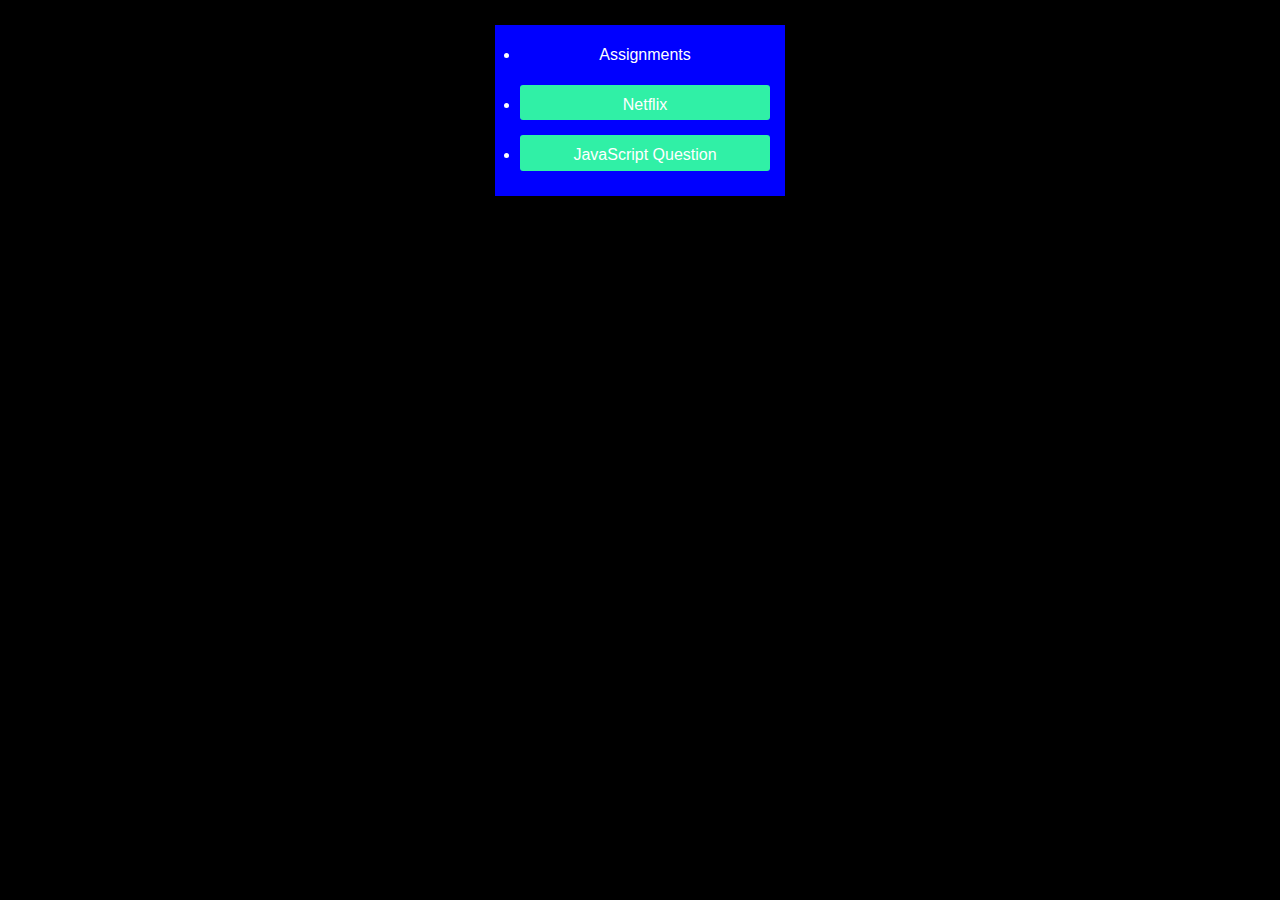
<file: index.html>
<!DOCTYPE html>
<html lang="en">
<head>
    <meta charset="UTF-8">
    <meta http-equiv="X-UA-Compatible" content="IE=edge">
    <meta name="viewport" content="width=device-width, initial-scale=1.0">
    <title>Software Assignment</title>
    <link rel="stylesheet" href="style.css">
</head>
<body>
    <div class=box>
        <ul>
            <li class="net">Assignments</li>
            <li class="question"><a href="Assignment2">Netflix</a></li>
            <li class="question"><a href="week2-day2-2">JavaScript Question</a></li>
        </ul>

    </div>
    
</body>
</html>
</file>
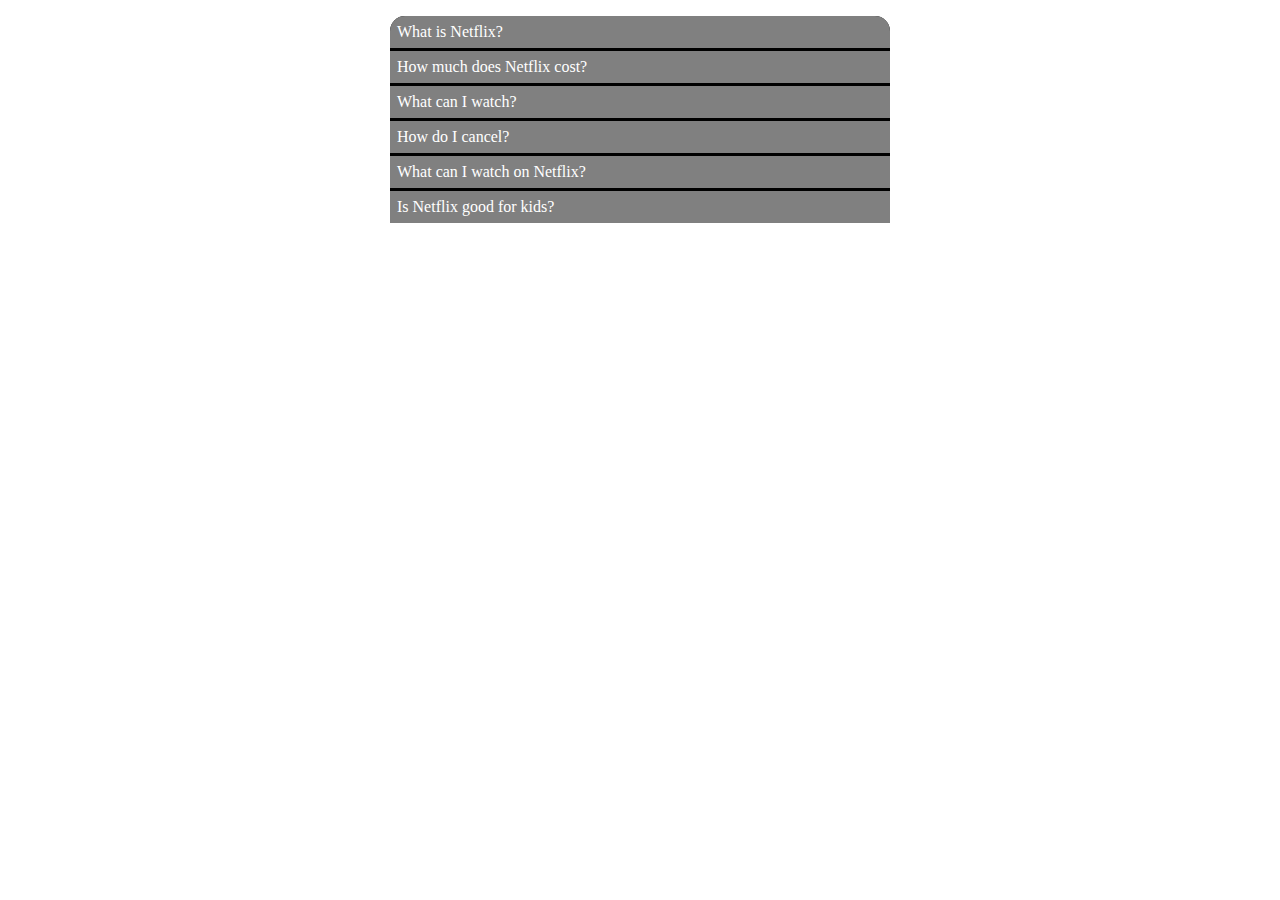
<file: Assignment2/index.html>
<!DOCTYPE html>
<html lang="en">
<head>
    <meta charset="UTF-8">
    <meta http-equiv="X-UA-Compatible" content="IE=edge">
    <meta name="viewport" content="width=device-width, initial-scale=1.0">
    <title>Software Assignment2</title>
    <link rel="stylesheet" href="style.css">
</head>
<body>
    <div class=box>
        <ul>
            <li class="net">What is Netflix?</li>
            <li class="question">How much does Netflix cost?</li>
            <li class="question">What can I watch?</li>
            <li class="question">How do I cancel?</li>
            <li class="question">What can I watch on Netflix?</li>
            <li class="question">Is Netflix good for kids?</li>
        </ul>

    </div>
    
</body>
</html>
</file>
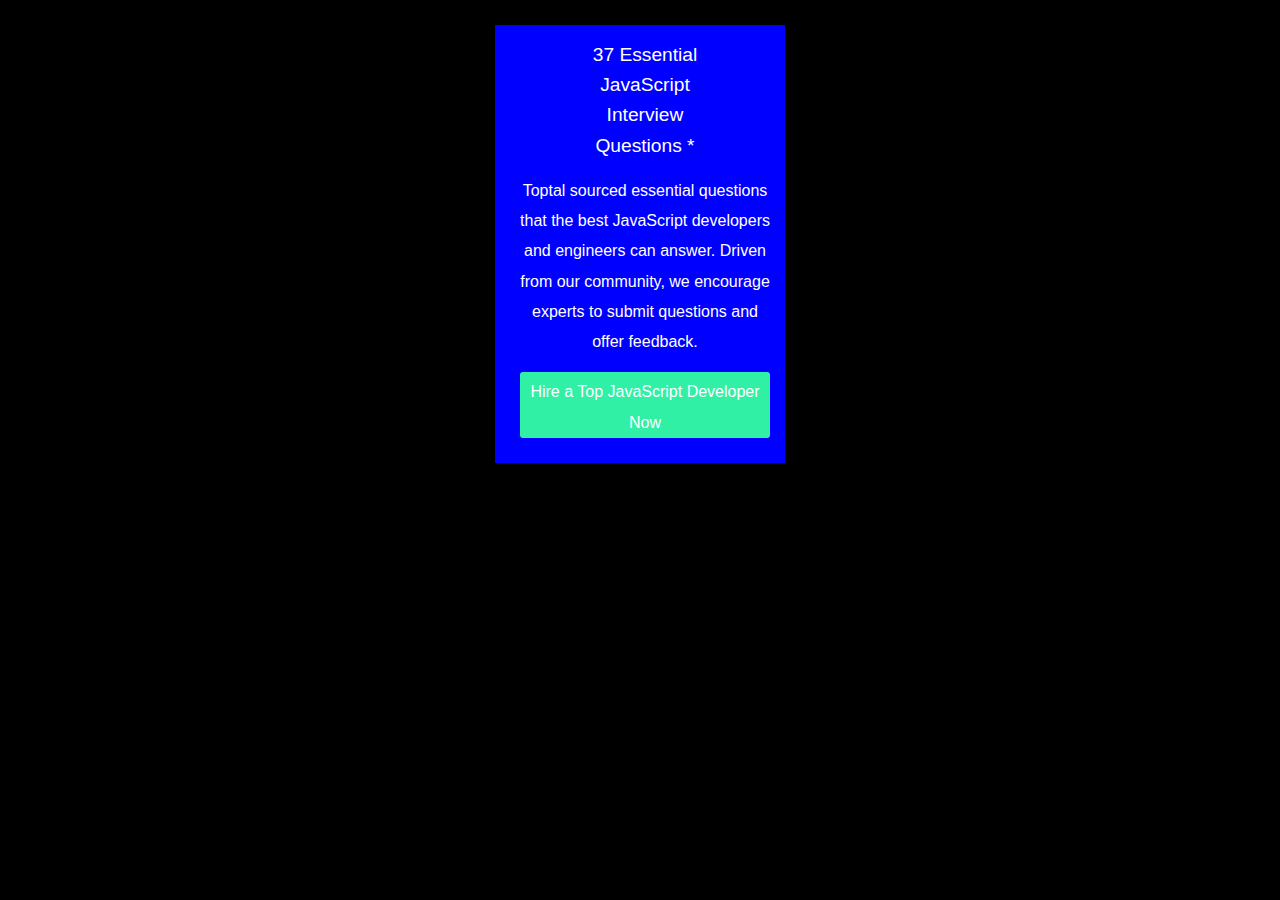
<file: week2-day2-2/index.html>
<!DOCTYPE html>
<html lang="en">
<head>
    <meta charset="UTF-8">
    <meta http-equiv="X-UA-Compatible" content="IE=edge">
    <meta name="viewport" content="width=device-width, initial-scale=1.0">
    <title>Software Assignment 1</title>
    <link rel="stylesheet" href="style.css">
</head>
<body>
    <div class="container">
    <div class="box">
        <h3 class="title">37 Essential <br> JavaScript <br> Interview <br> Questions * </h3>
    <p class="para">Toptal sourced essential questions that the best JavaScript developers and engineers can answer. Driven from our community, we encourage experts to submit questions and offer feedback.</p>
        <a href="#">Hire a Top JavaScript Developer Now</a>
    </div>
</div>
</body>
</html>
</file>
<file: style.css>
*{
    margin:0 ;
    padding: 0;
    box-sizing: border-box;
}

body{
     background-color: black;
     color: white;
     font-family: sans-serif;
     line-height: 0.8cm;
} */
.container{
    width: 290px;
    margin: auto;
}
.box{
    background-color: blue;
    width: 290px;
    margin: auto;
    margin-top: 25px;
     padding-bottom: 15px;
    padding-top: 15px;
    padding-left: 25px;
    padding-right: 15px;
    text-align: center;
}
a{
    text-decoration: none;
    padding-top: 5px;
    background-color: rgb(48, 240, 166);
     border-radius: 3px;
    display: block;
    text-align: center;
    color: white;
    margin-top: 15px;
    margin-bottom: 10px;
}
h3{
    font-weight: 200;
    font-size: larger;
    margin-bottom: 15px;    

}
</file>
<file: Assignment2/style.css>
.box{
    background-color: black;
    margin: auto;
    width: 500px;
    border-start-start-radius: 15px;
    border-start-end-radius: 15px;
    
}
li{
    background-color:black;
    margin: auto;
    width: 486px;
    display: block;
    color: white;
    list-style-type: none;
    margin-left:-2.5em;
}
.net,.question{
    background-color: grey;
    margin-bottom: 3px;
    padding: 7px;
}
 .net{
    border-start-start-radius: 15px;
    border-start-end-radius: 15px;

}
</file>
<file: week2-day2-2/style.css>
*{
    margin:0 ;
    padding: 0;
    box-sizing: border-box;
}

body{
     background-color: black;
     color: white;
     font-family: sans-serif;
     line-height: 0.8cm;
} */
.container{
    width: 290px;
    margin: auto;
}
.box{
    background-color: blue;
    width: 290px;
    margin: auto;
    margin-top: 25px;
     padding-bottom: 15px;
    padding-top: 15px;
    padding-left: 25px;
    padding-right: 15px;
    text-align: center;
}
a{
    text-decoration: none;
    padding-top: 5px;
    background-color: rgb(48, 240, 166);
     border-radius: 3px;
    display: block;
    text-align: center;
    color: white;
    margin-top: 15px;
    margin-bottom: 10px;
}
h3{
    font-weight: 200;
    font-size: larger;
    margin-bottom: 15px;    

}
</file>
